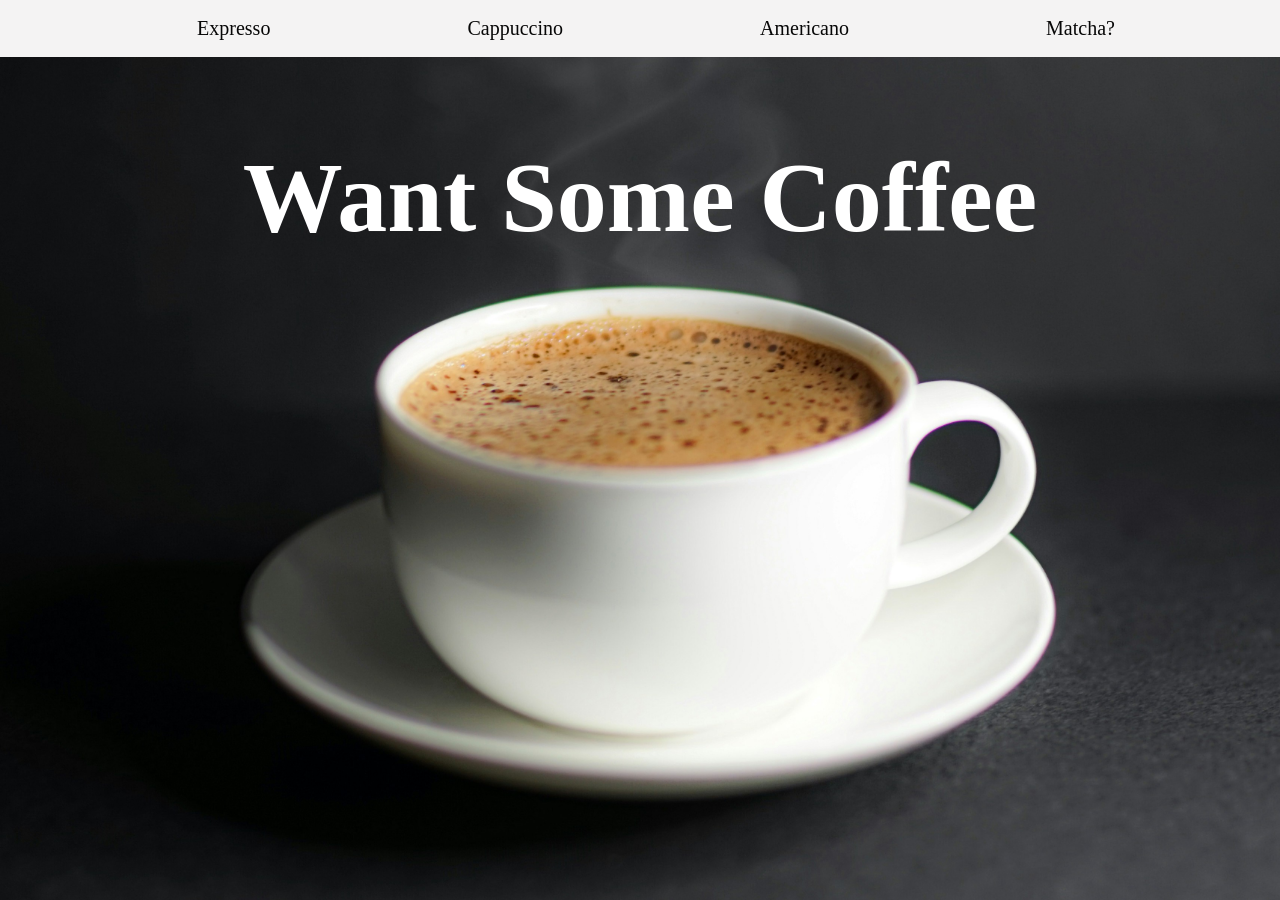
<file: index.html>
<!DOCTYPE html>
<head>
<link rel="stylesheet" href="css/styles.css">
</head>
<body>
    

<header> <ul>
  <li><a href="index1.html">Expresso</a></li>
  <li><a href="index2.html">Cappuccino</a></li>
  <li><a href="index3.html">Americano</a></li>
  <li><a href="index4.html">Matcha?</a></li>
     </ul>
</header>
  <h1>Want Some Coffee</h1>

</body>
<html>
</file>
<file: css/styles.css>
body{

    background-image: url(../images/coffee.jpg);
      background-repeat: no-repeat;
       background-size: cover;
       background-position-y: 30%; 
       margin: 0;
  padding: 0;
       
}

header {
  display: flex;
  flex-direction: column;
  width: 100%;
 
}
h1{
    font-family:  "Brush Script MT", "Lucida Handwriting", "Segoe Script", cursive;
    color: white;
    text-align: center;
    font-size: 100px;
}
ul {
 display: flex;
 justify-content: space-evenly;
 list-style-type: none;
  margin-top: 0;
  padding: 0;
  overflow: hidden;
   background-color: #f4f3f3;
  width: 100%;
}

ul li {
  float: left;
}

ul li a {
  display: block;
  color: rgb(7, 7, 7);
  text-align: center;
  padding: 17px 16px;
  text-decoration: none;
  font-family: "Brush Script MT", "Lucida Handwriting", "Segoe Script", cursive;
  font-size: 20px;
  width: 100%;

  

  
}

ul li a:hover {
  background-color: #bcb7b7;
}
</file>
